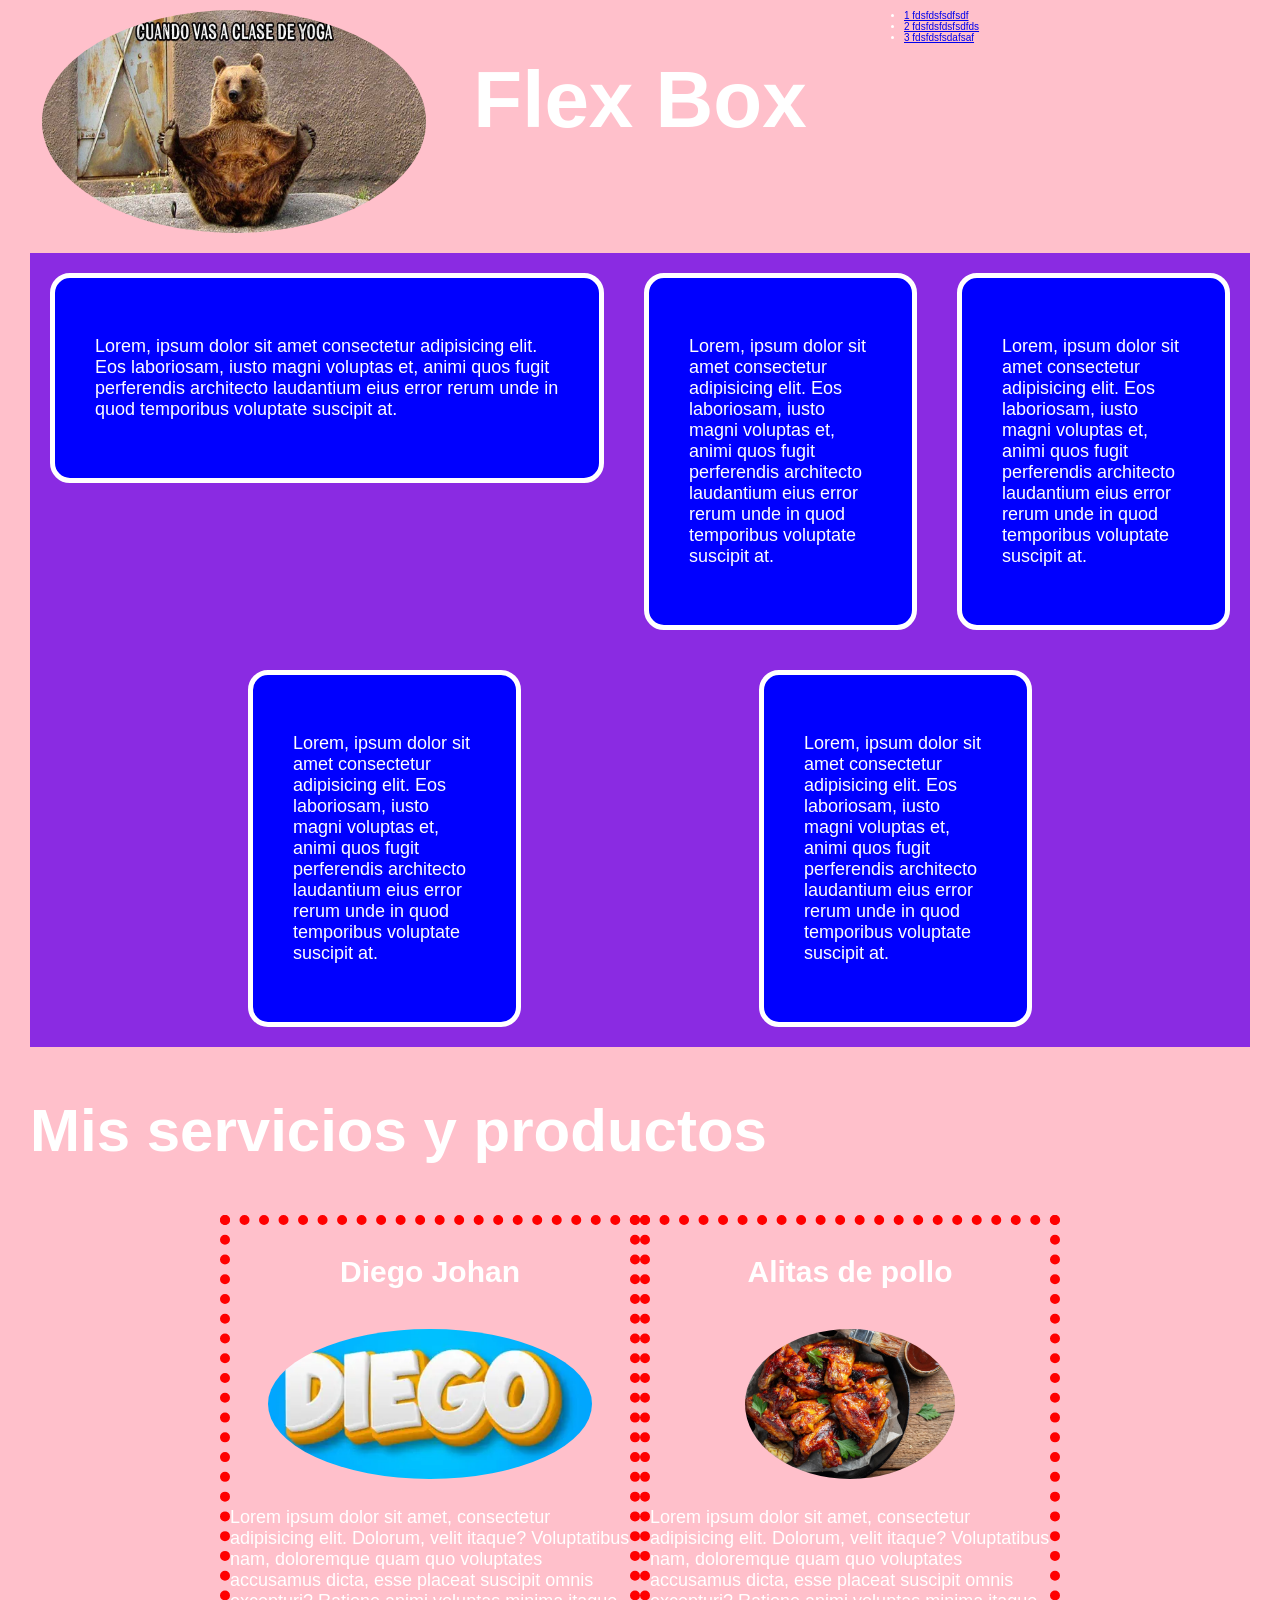
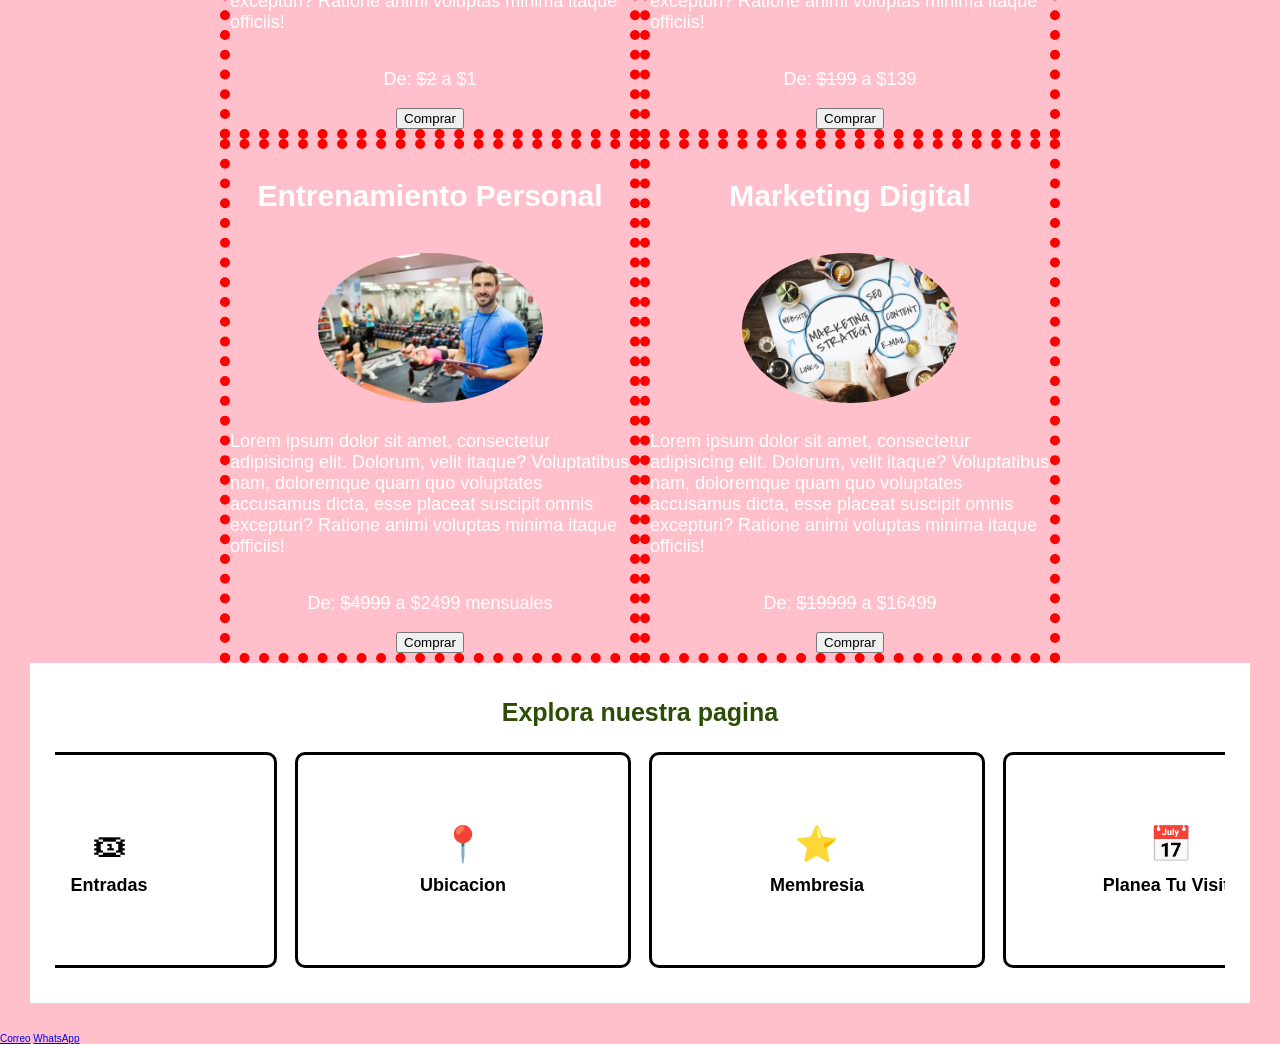
<file: index.html>
<!DOCTYPE html>
<html lang="es">
<head>
	<link rel="stylesheet" href="css/styles.css">
	<meta charset="UTF-8">
	<meta name="viewport" content="width=device-width, initial-scale=1.0">
	<meta name="author" content="Angel Andre Guzman Gonzalez">
	<title>Flex Box</title>
</head>
<body>
	<header id="encabezado">
		<section class="logo">
			<img src="media/imagenes-graciosas12.jpg" alt="">
		</section>
		<h1 id="titulo">Flex Box</h1>
		<nav id="navegacion">
			<ul>
				<li><a href="#" target="_blank">1 fdsfdsfsdfsdf</a></li>
				<li><a href="#" target="_blank">2 fdsfdsfdsfsdfds</a></li>
				<li><a href="#" target="_blank">3 fdsfdsfsdafsaf</a></li>
			</ul>
		</nav>
	</header>
	<main id="elementos_posicionados">
		<section id="contenedor-flexible">
			<article class="objeto-flexible-1">
				<p>Lorem, ipsum dolor sit amet consectetur adipisicing elit. Eos laboriosam, iusto magni voluptas et, animi quos fugit perferendis architecto laudantium eius error rerum unde in quod temporibus voluptate suscipit at.</p>
			</article>
			<article class="objeto-flexible-2">
				<p>Lorem, ipsum dolor sit amet consectetur adipisicing elit. Eos laboriosam, iusto magni voluptas et, animi quos fugit perferendis architecto laudantium eius error rerum unde in quod temporibus voluptate suscipit at.</p>
			</article>
			<article class="objeto-flexible-3">
				<p>Lorem, ipsum dolor sit amet consectetur adipisicing elit. Eos laboriosam, iusto magni voluptas et, animi quos fugit perferendis architecto laudantium eius error rerum unde in quod temporibus voluptate suscipit at.</p>
			</article>
			<article class="objeto-flexible-4">
				<p>Lorem, ipsum dolor sit amet consectetur adipisicing elit. Eos laboriosam, iusto magni voluptas et, animi quos fugit perferendis architecto laudantium eius error rerum unde in quod temporibus voluptate suscipit at.</p>
			</article>
			<article class="objeto-flexible-5">
				<p>Lorem, ipsum dolor sit amet consectetur adipisicing elit. Eos laboriosam, iusto magni voluptas et, animi quos fugit perferendis architecto laudantium eius error rerum unde in quod temporibus voluptate suscipit at.</p>
			</article>
		</section>
		<h2>Mis servicios y productos</h2>
		<section class="productos">
			<article class="producto1 producto">
				<h3>Diego Johan</h3>
				<img src="media/vender1.webp" alt="Producto 1">
				<p>Lorem ipsum dolor sit amet, consectetur adipisicing elit. Dolorum, velit itaque? Voluptatibus nam, doloremque quam quo voluptates accusamus dicta, esse placeat suscipit omnis excepturi? Ratione animi voluptas minima itaque officiis!</p>
				<p>De: <del>$2</del> a $1</p>
				<button type="submit">Comprar</button>
			</article>
			<article class="producto2 producto">
				<h3>Alitas de pollo</h3>
				<img src="media/vender2.jpg" alt="Producto 2">
				<p>Lorem ipsum dolor sit amet, consectetur adipisicing elit. Dolorum, velit itaque? Voluptatibus nam, doloremque quam quo voluptates accusamus dicta, esse placeat suscipit omnis excepturi? Ratione animi voluptas minima itaque officiis!</p>
				<p>De: <del>$199</del> a $139</p>
				<button type="submit">Comprar</button>
			</article>
			<article class="producto3 producto">
				<h3>Entrenamiento Personal</h3>
				<img src="media/vender3.webp" alt="Producto 3">
				<p>Lorem ipsum dolor sit amet, consectetur adipisicing elit. Dolorum, velit itaque? Voluptatibus nam, doloremque quam quo voluptates accusamus dicta, esse placeat suscipit omnis excepturi? Ratione animi voluptas minima itaque officiis!</p>
				<p>De: <del>$4999</del> a $2499 mensuales</p>
				<button type="submit">Comprar</button>
			</article>
			<article class="producto4 producto">
				<h3>Marketing Digital</h3>
				<img src="media/vender4.jpg" alt="Producto 4">
				<p>Lorem ipsum dolor sit amet, consectetur adipisicing elit. Dolorum, velit itaque? Voluptatibus nam, doloremque quam quo voluptates accusamus dicta, esse placeat suscipit omnis excepturi? Ratione animi voluptas minima itaque officiis!</p>
				<p>De: <del>$19999</del> a $16499</p>
				<button type="submit">Comprar</button>
			</article>
		</section>
		<section class="carrusel-tarjetas">
			<h2>Explora nuestra pagina</h2>
			<div class="tarjetas-fila">
				<a href="#" class="flecha-carrusel">&lt;</a>
				<a href="tickets.html" class="tarjeta">
					<span class="icono-tarjeta">&#127903;</span>
					<h3>Entradas</h3>
				</a>
				<a href="mapa.html" class="tarjeta">
					<span class="icono-tarjeta">&#128205;</span>
					<h3>Ubicacion</h3>
				</a>
				<a href="#" class="tarjeta">
					<span class="icono-tarjeta">&#11088;</span>
					<h3>Membresia</h3>
				</a>
				<a href="#" class="tarjeta">
					<span class="icono-tarjeta">&#128197;</span>
					<h3>Planea Tu Visita</h3>
				</a>
				<a href="#" class="flecha-carrusel">&gt;</a>
			</div>
		</section>
	</main>
	<footer id="footer">
		<section class="datos-contacto">
			<a href="mailto:ejemplo@g.com">Correo</a>
			<a href="https://wa.me/1234567891">WhatsApp</a>
		</section>
	</footer>
</body>
</html>
</file>
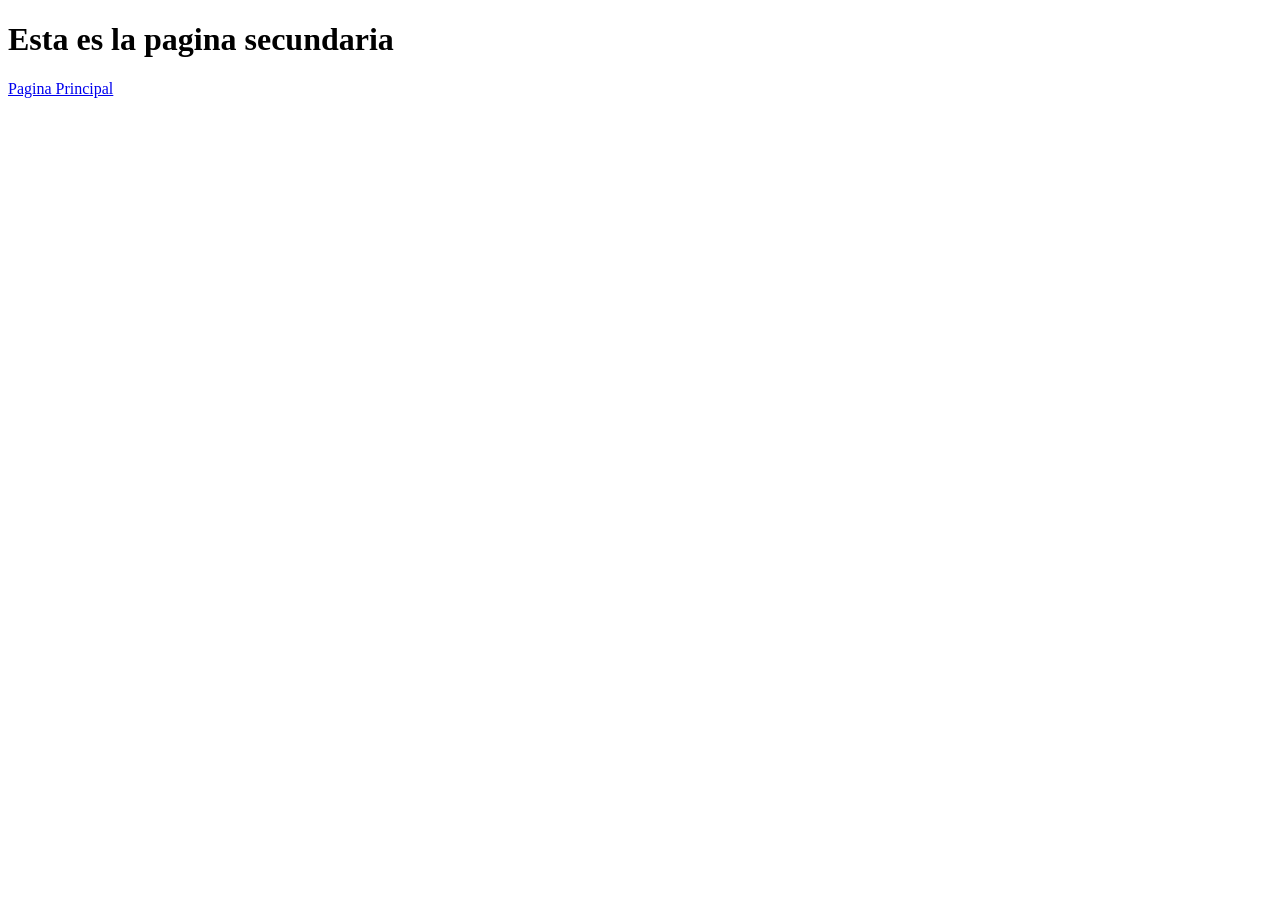
<file: media/pagina2.html>
<!DOCTYPE html>
<html lang="en">
<head>
	<meta charset="UTF-8">
	<meta name="viewport" content="width=device-width, initial-scale=1.0">
	<meta name="author" content="Angel Andre Guzman Gonzalez">
	<title>Pagina 2</title>
</head>
<body>
	<!--Enlaces Externos-->
	<h1>Esta es la pagina secundaria</h1>
	<a href="../index.html" target="_blank">Pagina Principal</a>
</body>
</html>
</file>
<file: css/styles.css>
html{
    font-size: 10px;
}

body{
    margin: 0;
    padding: 0;
    font-family: 'Gill Sans', 'Gill Sans MT', Calibri, 'Trebuchet MS', sans-serif;
    background: pink;
    color: white;
}

img{
    width: 100%;
    height: 100%;
    border-radius: 50%;
    margin: 1em;
}
#elementos_posicionados{
    padding: 3em;
}
#contenedor-flexible{
    display: flex;
    flex-direction: row;   
    justify-content: space-evenly;
    background-color: blueviolet;   
    align-items:baseline;
    height: 100%;
    flex-wrap: wrap;
}
#contenedor-flexible article{
    background-color: blue;
    margin: 1em;
    border-radius: 1em;
    font-size: 2em;
    border: 5px solid white ;
    padding: 2em;
    width: 15%;
    height: 15%;

}
.objeto-flexible-1{
    margin-top: 2em;
}
.objeto-flexible-1{
    flex-grow: 2;
}

#encabezado{
    display: flex;
        justify-content: space-evenly;
    flex-wrap: wrap;

}

.logo{
    width: 30%;
}
#titulo{
    width: 30%;
    text-align: center;
}
#navegacion{
    width: 30%;
}
h1{
    font-size: 8rem;
}
h2{
    font-size: 6rem;
}
h3{
    font-size: 3rem;
    text-align: center;
}
p{
    font-size: 1.8rem;
}
.productos{
    display: flex;
    flex-direction: row;
    justify-content: center;
        align-items: center;
        flex-wrap: wrap;


}

.producto img{
    width: auto;
    height: 15rem;
    border-radius: 50%;
    margin: 1em;
}
.producto{
    display: flex;
    align-items: center;
    flex-direction: column;
    justify-content: space-evenly;
    border: 1rem red dotted;
    width: 40rem;
    min-width: 10rem;
}

/* Carrusel de tarjetas */
.carrusel-tarjetas{
    background-color: white;
    padding: 35px 25px;
}

.carrusel-tarjetas h2{
    margin: 0 0 25px 0;
    color: #2c4d05;
    font-size: 2.5em;
    text-align: center;
}

.tarjetas-fila{
    display: flex;
    gap: 18px;
    align-items:center;
    justify-content: center;
    overflow-x: scroll;
}

.flecha-carrusel{
    background-color: #A4D119;
    border: 3px solid black;
    border-radius: 50%;
    width: 50px;
    height: 50px;
    display: flex;
    align-items: center;
    justify-content: center;
    font-size: 2em;
    font-weight: bold;
    color: black;
    text-decoration: none;
    flex-shrink: 0;
    align-self: center;
        min-width: 20px;

}

.flecha-carrusel:hover{
    background-color: #5a7a0c;
    color: white;
}

.tarjeta{
    flex: 1;
    background-color: white;
    border: 3px solid black;
    border-radius: 10px;
    padding: 25px 15px;
    text-align: center;
    color: black;
    text-decoration: none;
    display: flex;
    flex-direction: column;
    align-items: center;
    justify-content: center;
    min-height: 160px;
    min-width: 300px;
}

.tarjeta:hover{
    background-color: #f0f8d0;
    border-color: #5a7a0c;
    box-shadow: 5px 5px 12px rgba(0,0,0,0.3);
}

.tarjeta .icono-tarjeta{
    font-size: 3.5em;
    display: block;
    margin-bottom: 10px;
}

.tarjeta h3{
    font-size: 1.8em;
    margin: 0;
    font-weight: bold;
}
</file>
